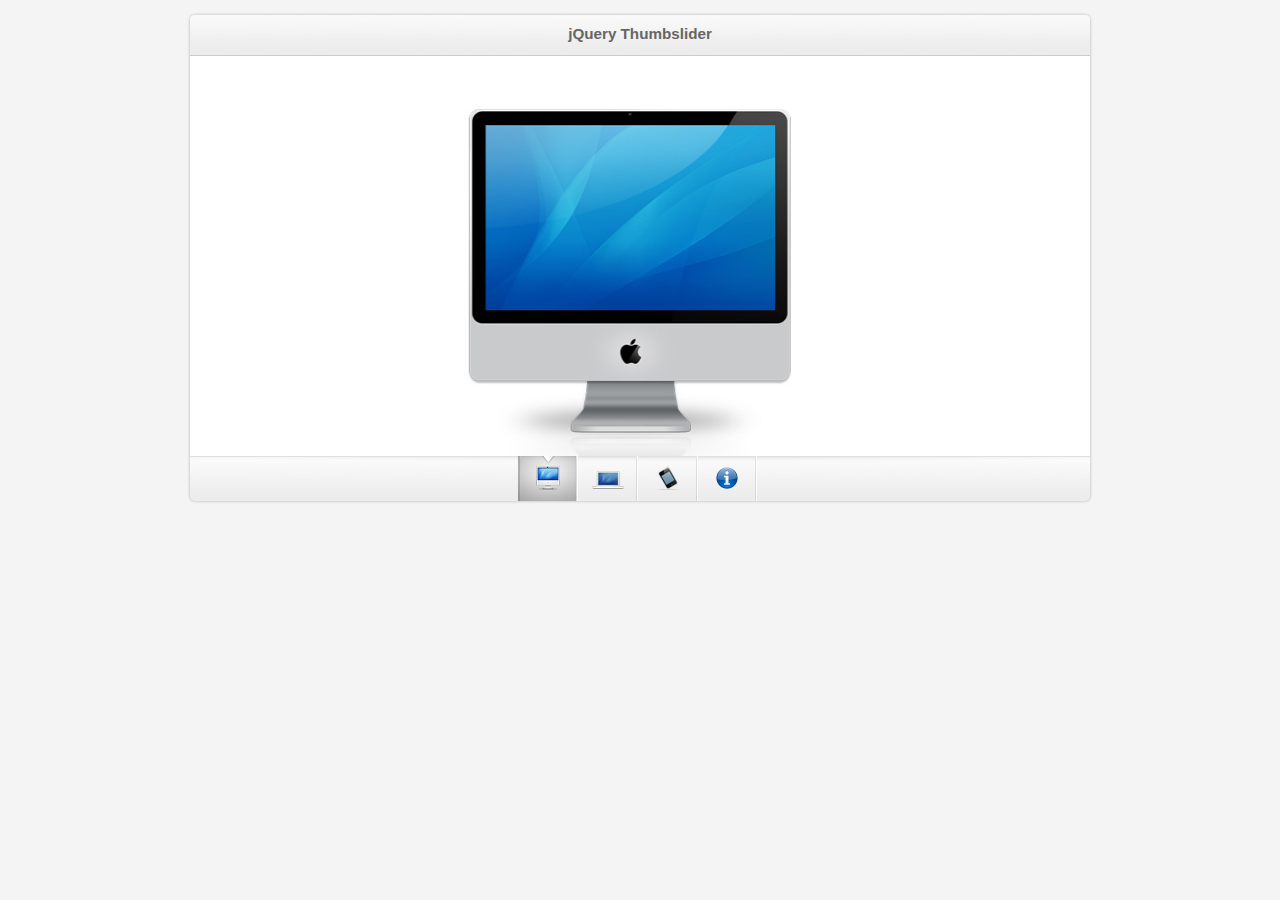
<file: Apple Thumbslider/index.html>
<!DOCTYPE html>
<html lang="en">

<head>
    <meta charset="UTF-8">
    <title>jQuery Thumbslider</title>
    <link rel="stylesheet" href="css/style.css">
    <script src="https://ajax.googleapis.com/ajax/libs/jquery/3.1.0/jquery.min.js"></script>
    <script src="js/app.js"></script>
</head>

<body>
    <div id="container">
        <div id="slider">
            <header>
                <h3>jQuery Thumbslider</h3>
            </header>
            <div id="slides">
                <div class="slide"><img src="img/slides/imac.jpg" width="900" height="400"></div>
                <div class="slide"><img src="img/slides/macbook.jpg" width="900" height="400"></div>
                <div class="slide"><img src="img/slides/iphone.jpg" width="900" height="400"></div>
                <div class="slide"><img src="img/slides/info.jpg" width="900" height="400"></div>
            </div>
            <nav id="menu">
                <ul>

                    <li class="sep"></li>
                    <li class="product">
                        <a href=""><img src="img/slides/thumb_imac.png" alt="thumbnail"></a>
                    </li>

                    <li class="product">
                        <a href=""><img src="img/slides/thumb_macbook.png" alt="thumbnail"></a>
                    </li>

                    <li class="product">
                        <a href=""><img src="img/slides/thumb_iphone.png" alt="thumbnail"></a>
                    </li>

                    <li class="product">
                        <a href=""><img src="img/slides/thumb_about.png" alt="thumbnail"></a>
                    </li>
                </ul>
            </nav>
        </div>
    </div>




</body>

</html>
</file>
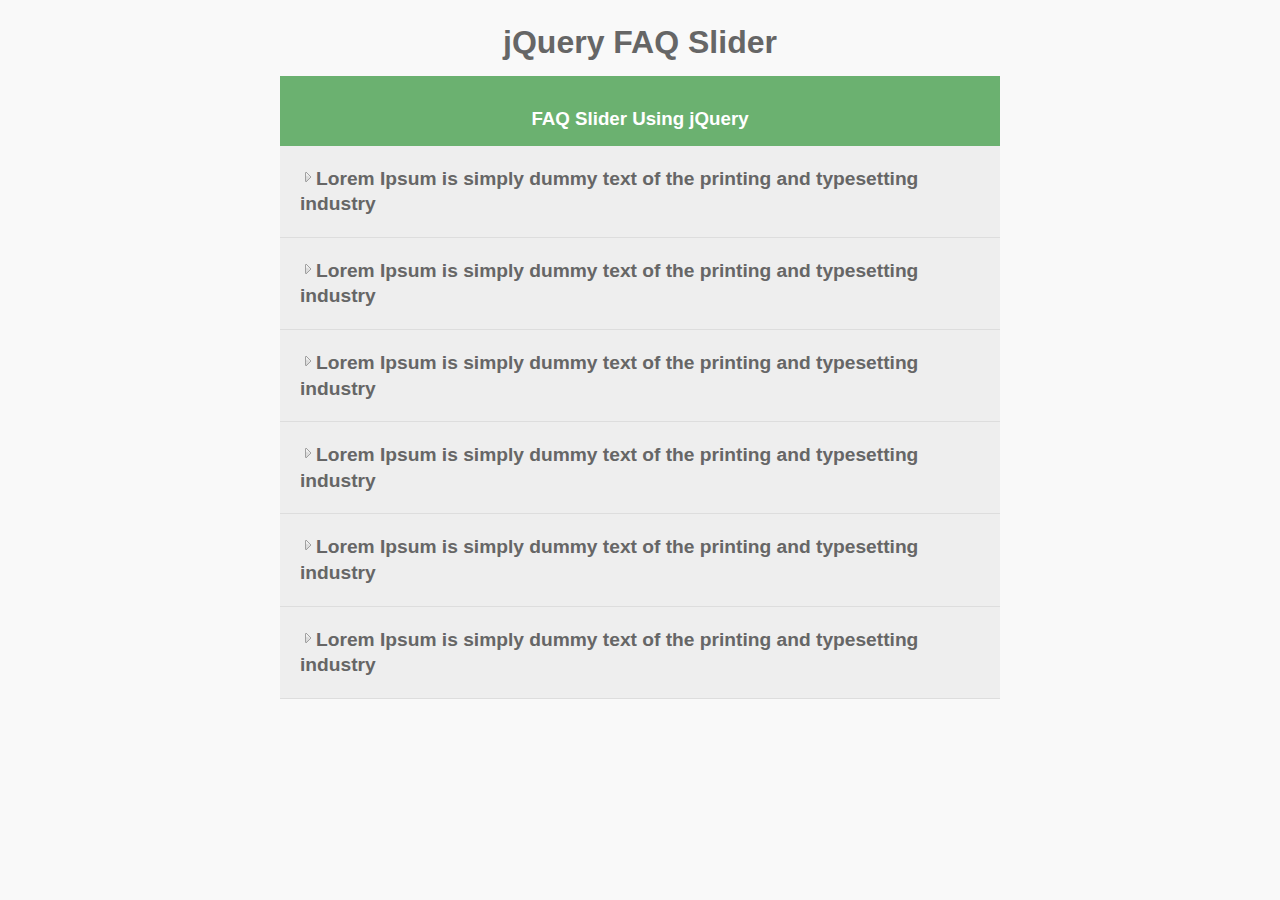
<file: FAQ Accordion Slider/index.html>
<!DOCTYPE html>
<html lang="en">

<head>
    <meta charset="UTF-8">
    <title>FAQ Slider</title>

    <link rel="stylesheet" href="css/style.css">
    <script src="https://ajax.googleapis.com/ajax/libs/jquery/3.1.0/jquery.min.js"></script>

    <script src="js/app.js"></script>

</head>

<body>

    <div class="container">
        <h1>jQuery FAQ Slider</h1>
        <div class="title">
            <h3>FAQ Slider Using jQuery</h3></div>
        <ul class="faq">
            <li class="q"><img src="img/arrow.png">Lorem Ipsum is simply dummy text of the printing and typesetting industry</li>
            <li class="a">Cras non dolor sodales, volutpat neque sed, dignissim nibh. Nulla id arcu nibh. Cras pulvinar eros ut iaculis venenatis. Proin pellentesque bibendum tellus, sed hendrerit lacus pharetra vitae. </li>

            <li class="q"><img src="img/arrow.png">Lorem Ipsum is simply dummy text of the printing and typesetting industry</li>
            <li class="a">Cras non dolor sodales, volutpat neque sed, dignissim nibh. Nulla id arcu nibh. Cras pulvinar eros ut iaculis venenatis. Proin pellentesque bibendum tellus, sed hendrerit lacus pharetra vitae. </li>

            <li class="q"><img src="img/arrow.png">Lorem Ipsum is simply dummy text of the printing and typesetting industry</li>
            <li class="a">Cras non dolor sodales, volutpat neque sed, dignissim nibh. Nulla id arcu nibh. Cras pulvinar eros ut iaculis venenatis. Proin pellentesque bibendum tellus, sed hendrerit lacus pharetra vitae. </li>

            <li class="q"><img src="img/arrow.png">Lorem Ipsum is simply dummy text of the printing and typesetting industry</li>
            <li class="a">Cras non dolor sodales, volutpat neque sed, dignissim nibh. Nulla id arcu nibh. Cras pulvinar eros ut iaculis venenatis. Proin pellentesque bibendum tellus, sed hendrerit lacus pharetra vitae. </li>

            <li class="q"><img src="img/arrow.png">Lorem Ipsum is simply dummy text of the printing and typesetting industry</li>
            <li class="a">Cras non dolor sodales, volutpat neque sed, dignissim nibh. Nulla id arcu nibh. Cras pulvinar eros ut iaculis venenatis. Proin pellentesque bibendum tellus, sed hendrerit lacus pharetra vitae. </li>

            <li class="q"><img src="img/arrow.png">Lorem Ipsum is simply dummy text of the printing and typesetting industry</li>
            <li class="a">Cras non dolor sodales, volutpat neque sed, dignissim nibh. Nulla id arcu nibh. Cras pulvinar eros ut iaculis venenatis. Proin pellentesque bibendum tellus, sed hendrerit lacus pharetra vitae. </li>
        </ul>
    </div>


</body>

</html>
</file>
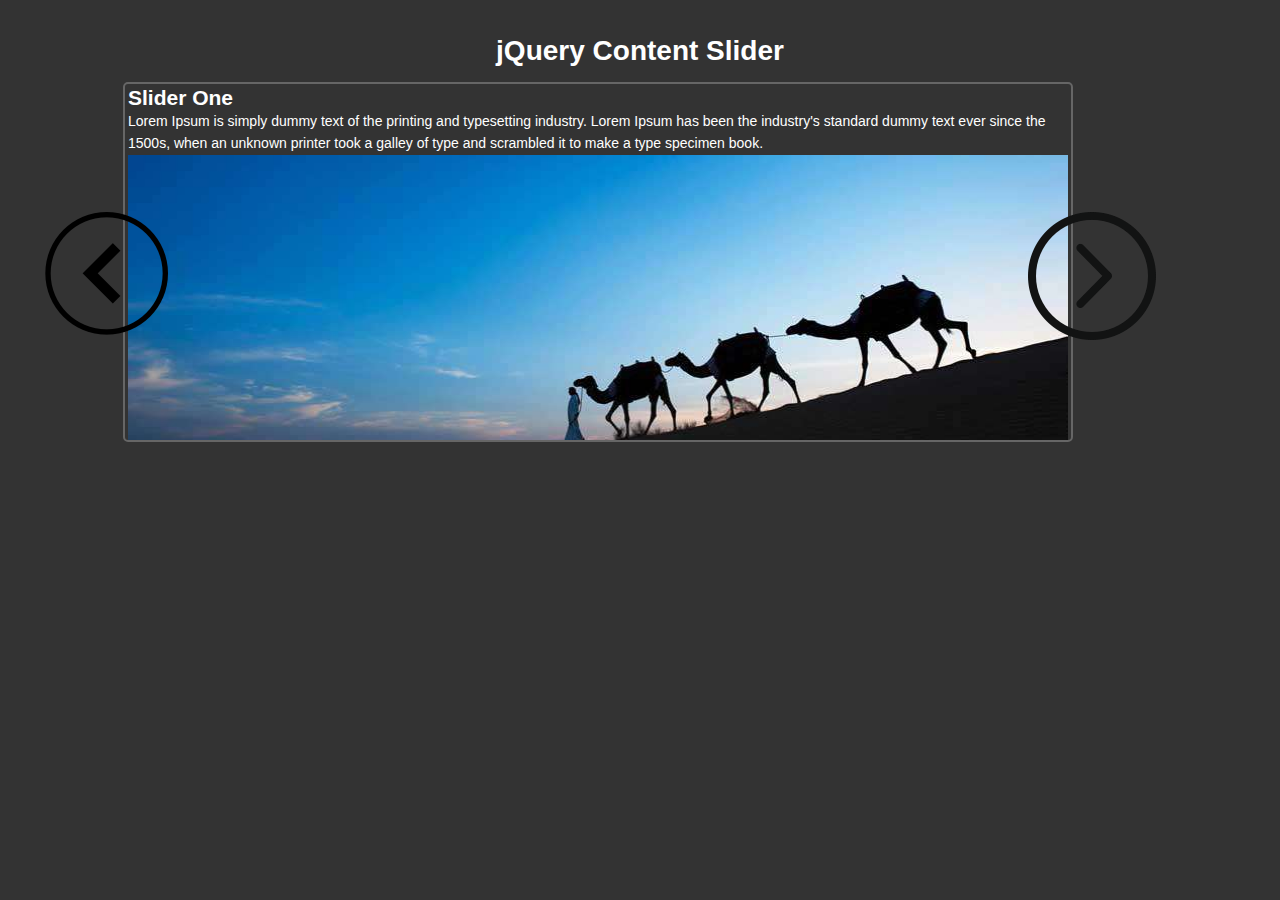
<file: jQuery Content Slider/index.html>
<!DOCTYPE html>
<html lang="en">
<head>
    <meta charset="UTF-8">
    <title>jQuery Content Slider</title>

    <link rel="stylesheet" href="css/style.css">
    <script src="https://ajax.googleapis.com/ajax/libs/jquery/3.1.0/jquery.min.js"></script>
    <script src="js/app.js"></script>
</head>
<body>
<div id="container">
    <header>
        <h1>jQuery Content Slider</h1>
    </header>
    <img src="img/arrow-left.png" alt="Prev" id="prev">
    <div id="slider">
        <div class="slide">
            <div class="slide-copy">
                <h2>Slider One</h2>
                <p>Lorem Ipsum is simply dummy text of the printing and typesetting industry. Lorem Ipsum has been the
                    industry's standard dummy text ever since the 1500s, when an unknown printer took a galley of type
                    and scrambled it to make a type specimen book. </p>
                <img src="img/layer1.png">
            </div>
        </div>
        <div class="slide">
            <div class="slide-copy">
                <h2>Slider Two</h2>
                <p>Lorem Ipsum is simply dummy text of the printing and typesetting industry. Lorem Ipsum has been the
                    industry's standard dummy text ever since the 1500s, when an unknown printer took a galley of type
                    and scrambled it to make a type specimen book. </p>
                <img src="img/layer2.jpg">
            </div>
        </div>
        <div class="slide">
            <div class="slide-copy">
                <h2>Slider Three</h2>
                <p>Lorem Ipsum is simply dummy text of the printing and typesetting industry. Lorem Ipsum has been the
                    industry's standard dummy text ever since the 1500s, when an unknown printer took a galley of type
                    and scrambled it to make a type specimen book. </p>
                <img src="img/layer3.jpg">
            </div>
        </div>
        <div class="slide">
            <div class="slide-copy">
                <h2>Slider Four</h2>
                <p>Lorem Ipsum is simply dummy text of the printing and typesetting industry. Lorem Ipsum has been the
                    industry's standard dummy text ever since the 1500s, when an unknown printer took a galley of type
                    and scrambled it to make a type specimen book. </p>
                <img src="img/layer4.jpg">
            </div>
        </div>
        <div class="slide">
            <div class="slide-copy">
                <h2>Slider Five</h2>
                <p>Lorem Ipsum is simply dummy text of the printing and typesetting industry. Lorem Ipsum has been the
                    industry's standard dummy text ever since the 1500s, when an unknown printer took a galley of type
                    and scrambled it to make a type specimen book. </p>
                <img src="img/layer5.jpg">
            </div>
        </div>
    </div>
    <img src="img/arrow-right.png" alt="Next" id="next">
</div>

</body>
</html>
</file>
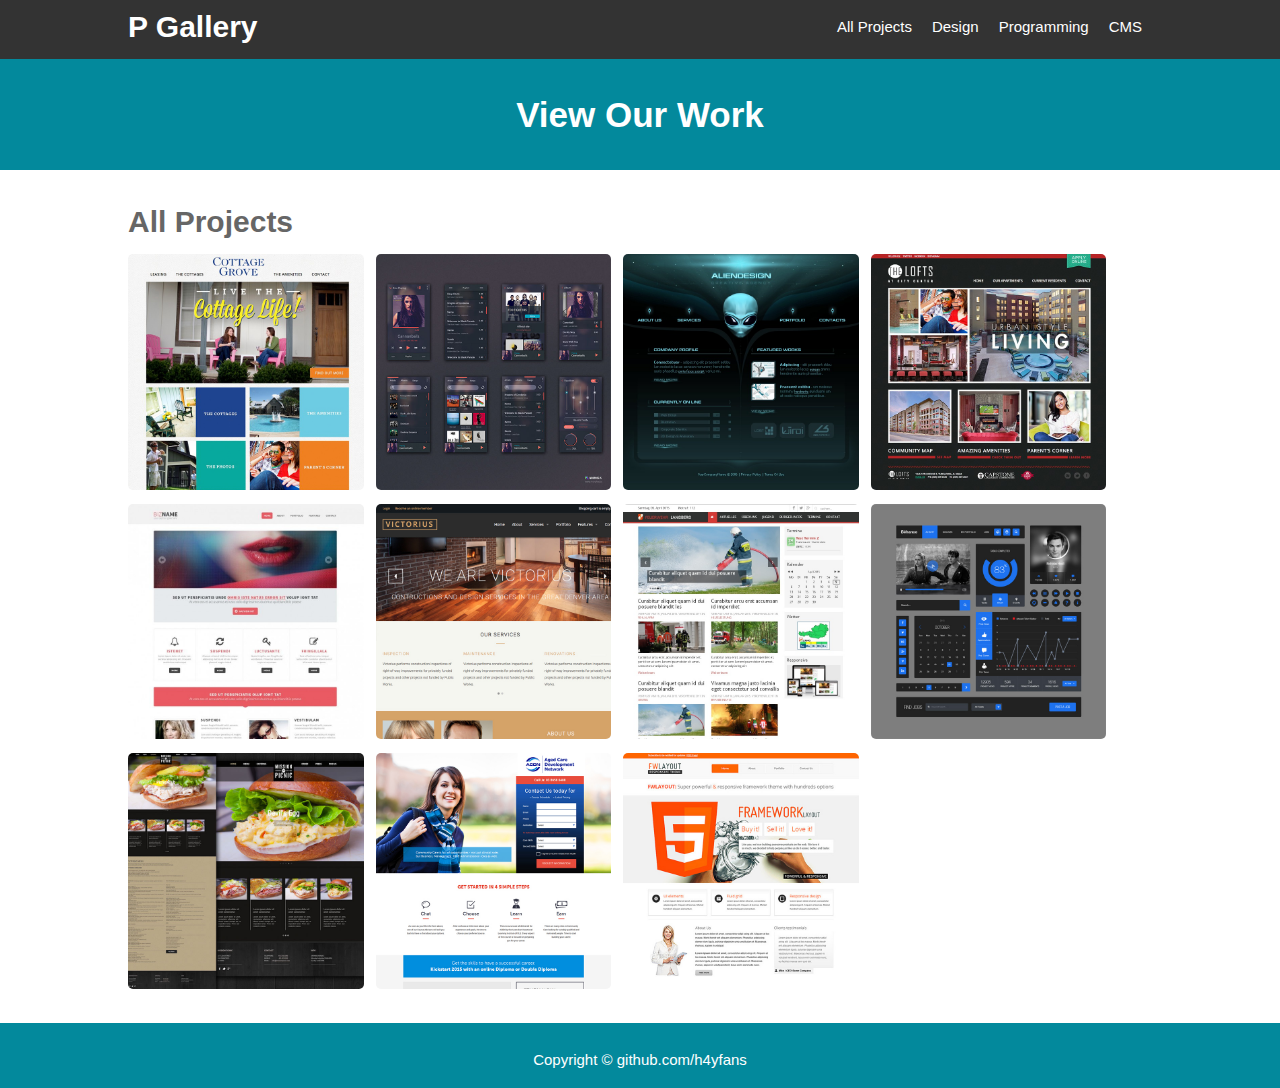
<file: jQuery Portfolio Gallery/index.html>
<!DOCTYPE html>
<html lang="en">
<head>
    <meta charset="UTF-8">
    <title>P Gallery | View Portfolio</title>

    <link rel="stylesheet" href="css/lightbox.css">
    <link rel="stylesheet" href="css/style.css">

    <script src="https://ajax.googleapis.com/ajax/libs/jquery/1.12.4/jquery.min.js"></script>

    <script src="js/app.js"></script>

</head>
<body>
<header>
    <div class="container">
        <h1 class="logo">P Gallery</h1>
        <nav>
            <ul>
                <li><a href="#">All Projects</a></li>
                <li><a href="#">Design</a></li>
                <li><a href="#">Programming</a></li>
                <li><a href="#">CMS</a></li>
            </ul>
        </nav>
    </div>
</header>
<section class="tagline">
    <div class="container">
        <h1>View Our Work</h1>
    </div>
</section>

<section>
    <div class="container">
        <h1 id="heading">All Projects</h1>
        <ul id="gallery">
            <li class="design"><a href="img/web1.jpg" data-lightbox="projects" data-title="Project 1" data-desc="Lorem ipsum dolor sit amet, consectetur adipiscing elituctor vitae velir mollis"><img src="img/web1.jpg"></a></li>
            <li class="design programming"><a href="img/web2.jpg" data-lightbox="projects" data-title="Project 2" data-desc="Lorem ipsum dolor sit amet, consectetur adipiscing elituctor vitae velir mollis"><img src="img/web2.jpg"></a></li>
            <li class="cms"><a href="img/web3.jpg" data-lightbox="projects" data-title="Project 3" data-desc="Lorem ipsum dolor sit amet, consectetur adipiscing elituctor vitae velir mollis"><img src="img/web3.jpg"></a></li>
            <li class="cms design"><a href="img/web4.jpg" data-lightbox="projects" data-title="Project 4" data-desc="Lorem ipsum dolor sit amet, consectetur adipiscing elituctor vitae velir mollis"><img src="img/web4.jpg"></a></li>
            <li class="design cms programming"><a href="img/web5.jpg" data-lightbox="projects" data-title="Project 5" data-desc="Lorem ipsum dolor sit amet, consectetur adipiscing elituctor vitae velir mollis"><img src="img/web5.jpg"></a></li>
            <li class="design"><a href="img/web6.jpg" data-lightbox="projects" data-title="Project 6" data-desc="Lorem ipsum dolor sit amet, consectetur adipiscing elituctor vitae velir mollis"><img src="img/web6.jpg"></a></li>
            <li class="programming"><a href="img/web7.jpg" data-lightbox="projects" data-title="Project 7" data-desc="Lorem ipsum dolor sit amet, consectetur adipiscing elituctor vitae velir mollis"><img src="img/web7.jpg"></a></li>
            <li class="cms design"><a href="img/web8.jpg" data-lightbox="projects" data-title="Project 8" data-desc="Lorem ipsum dolor sit amet, consectetur adipiscing elituctor vitae velir mollis"><img src="img/web8.jpg"></a></li>
            <li class="cms"><a href="img/web9.jpg" data-lightbox="projects" data-title="Project 9" data-desc="Lorem ipsum dolor sit amet, consectetur adipiscing elituctor vitae velir mollis"><img src="img/web9.jpg"></a></li>
            <li class="design cms"><a href="img/web10.jpg" data-lightbox="projects" data-title="Project 10" data-desc="Lorem ipsum dolor sit amet, consectetur adipiscing elituctor vitae velir mollis"><img src="img/web10.jpg"></a></li>
            <li class="programming design cms"><a href="img/web11.jpg" data-lightbox="projects" data-title="Project 11" data-desc="Lorem ipsum dolor sit amet, consectetur adipiscing elituctor vitae velir mollis"><img src="img/web11.jpg"></a></li>
        </ul>
    </div>
</section>

<footer>
    <p>Copyright &copy; github.com/h4yfans</p>
</footer>
<script src="js/lightbox.js"></script>
</body>
</html>
</file>
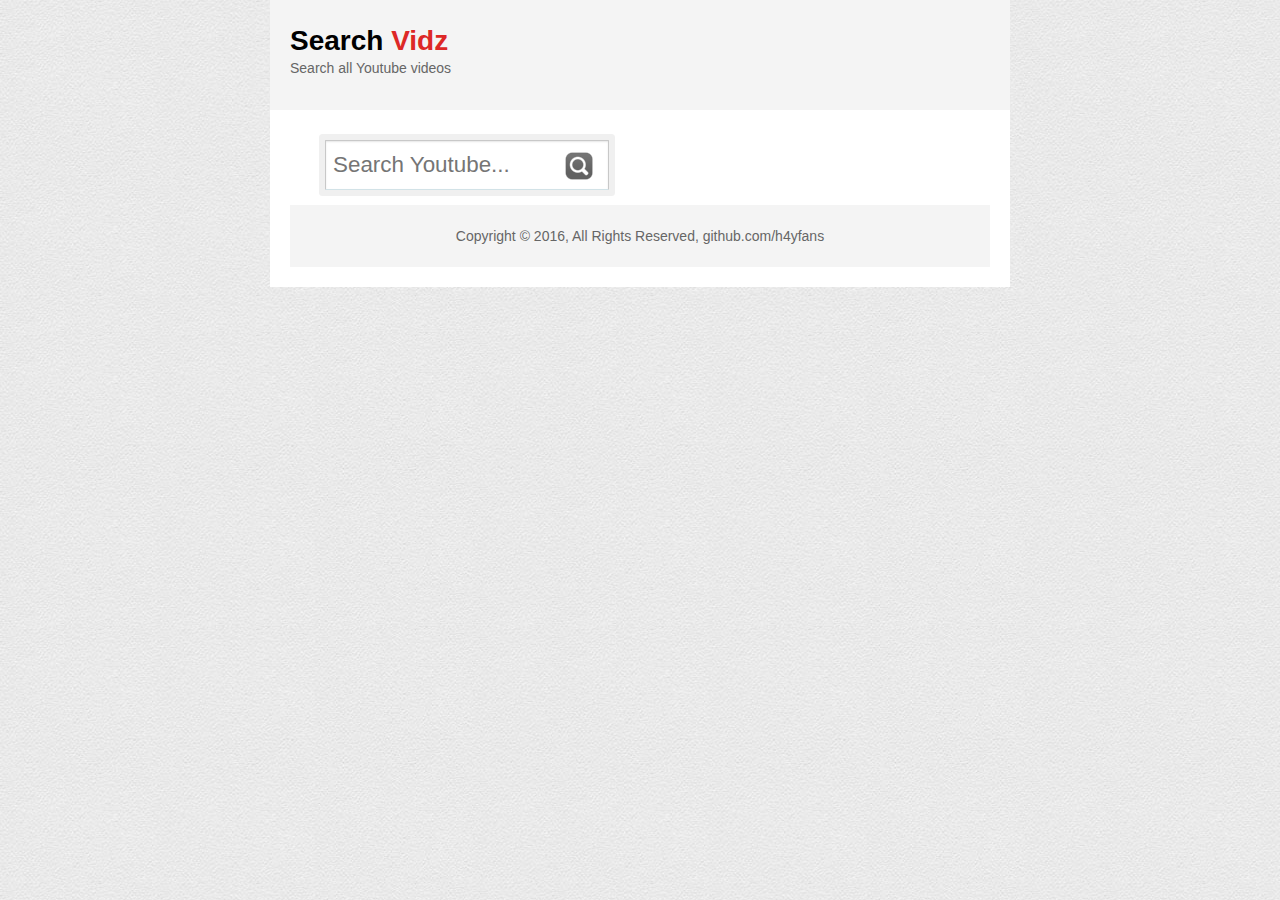
<file: Search Vidz Youtube/index.html>
<!DOCTYPE html PUBLIC "-//W3C//DTD XHTML 1.0 Strict//EN"
        "http://www.w3.org/TR/xhtml1/DTD/xhtml1-strict.dtd">
<html lang="en">
<head>
    <meta charset="UTF-8">
    <title>Search Video Youtube</title>


    <link rel="stylesheet" type="text/css" href="css/style.css">
    <link rel="stylesheet" type="text/css" href="css/jquery.fancybox.css">

    <script src="https://code.jquery.com/jquery-2.2.4.min.js"></script>
    <script type="text/javascript" src="js/jquery.fancybox.pack.js"></script>
    <script src="js/app.js"></script>


</head>
<body>
<div id="container">
    <header>
        <h1>Search <span>Vidz</span></h1>
        <p>Search all Youtube videos</p>
    </header>
    <section>
        <form id="search-form" name="search-form" onsubmit="return search()">
            <div class="fieldcontainer">
                <div class="kaan"></div>
                <input type="search" id="query" class="search-field" placeholder="Search Youtube...">
                <input type="submit" name="search-btn" id="search-btn" value="">
            </div>
        </form>

        <ul id="results"></ul>
        <div id="buttons"></div>
        <footer>
            <p>Copyright &copy; 2016, All Rights Reserved, github.com/h4yfans</p>
        </footer>
    </section>
</div>
</body>

</html>
</file>
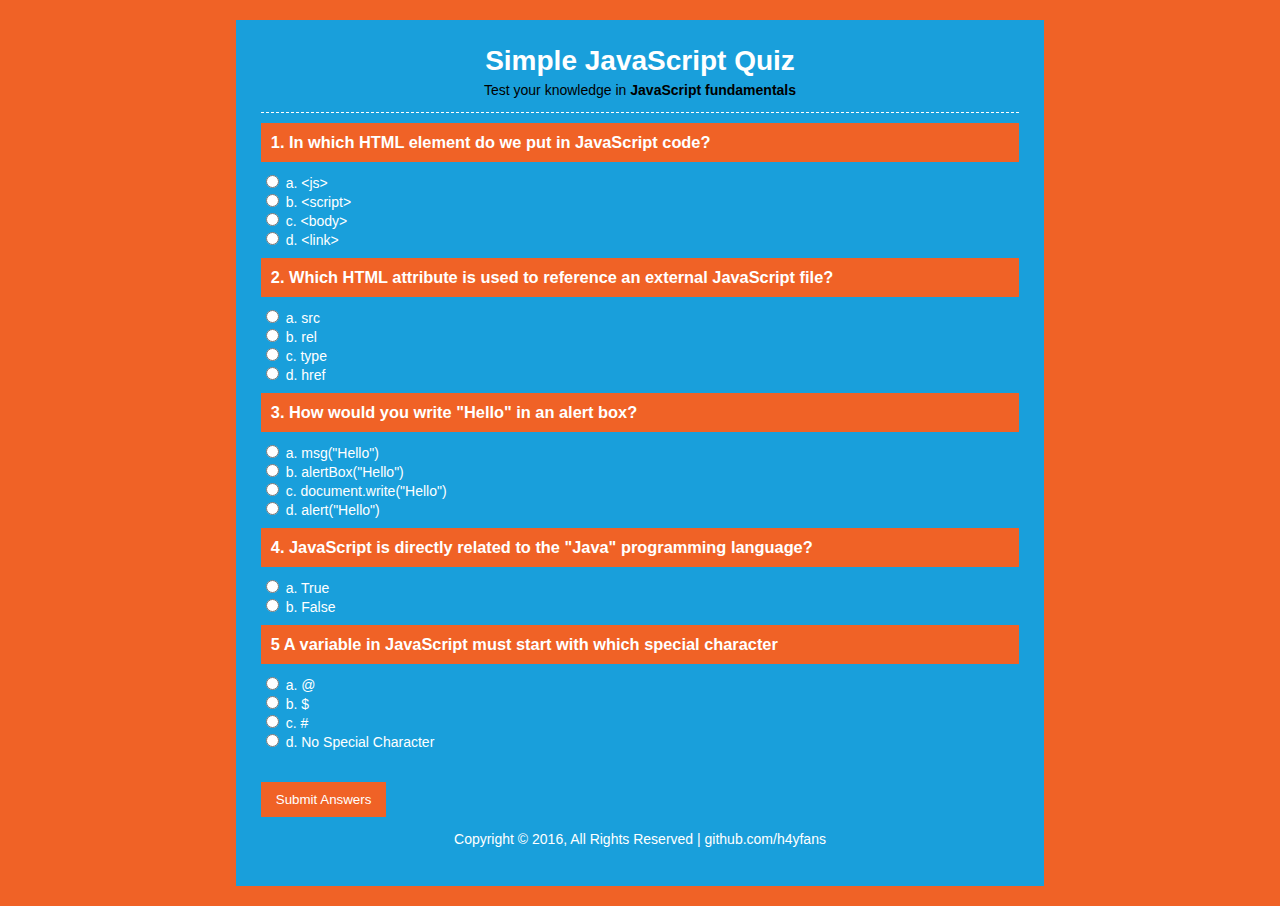
<file: Simple JavaScript Quiz/index.html>
<html>
    <head>
        <title>Simple JavaScript Quiz</title>
        <link rel="stylesheet" href="css/style.css">
        
        <script src="js/script.js"></script>
    </head>
    <body>
        <div id="container">
            <header>
                <h1>Simple JavaScript Quiz</h1>
                <p>Test your knowledge in <strong>JavaScript fundamentals</strong></p>
            </header>
            
            <section>
                <div id="results">
                    <form name="quizForm" onsubmit="return submitAnswers()">
                        <h3>1. In which HTML element do we put in JavaScript code?</h3>
                        <input type="radio" name="q1" value="a" id="q1a"> a. &lt;js&gt;<br>
                        <input type="radio" name="q1" value="b" id="q1b"> b. &lt;script&gt;<br>
                        <input type="radio" name="q1" value="c" id="q1c"> c. &lt;body&gt;<br>
                        <input type="radio" name="q1" value="d" id="q1d"> d. &lt;link&gt;<br>
                        
                         <h3>2. Which HTML attribute is used to reference an external JavaScript file?</h3>
                        <input type="radio" name="q2" value="a" id="q2a"> a. src<br>
                        <input type="radio" name="q2" value="b" id="q2b"> b. rel<br>
                        <input type="radio" name="q2" value="c" id="q2c"> c. type<br>
                        <input type="radio" name="q2" value="d" id="q2d"> d. href<br>
                        
                       <h3>3. How would you write "Hello" in an alert box?</h3>
                        <input type="radio" name="q3" value="a" id="q3a"> a. msg("Hello")<br>
                        <input type="radio" name="q3" value="b" id="q3b"> b. alertBox("Hello")<br>
                        <input type="radio" name="q3" value="c" id="q3c"> c. document.write("Hello")<br>
                        <input type="radio" name="q3" value="d" id="q3d"> d. alert("Hello")<br>
                        
                        <h3>4. JavaScript is directly related to the "Java" programming language?</h3>
                        <input type="radio" name="q4" value="a" id="q4a"> a. True<br>
                        <input type="radio" name="q4" value="b" id="q4b"> b. False<br>
               
                          <h3>5 A variable in JavaScript must start with which special character</h3>
                        <input type="radio" name="q5" value="a" id="q5a"> a. @<br>
                        <input type="radio" name="q5" value="b" id="q5b"> b. $<br>
                        <input type="radio" name="q5" value="c" id="q5c"> c. #<br>
                        <input type="radio" name="q5" value="d" id="q5d"> d. No Special Character<br>
                        <br><br>
                        <input type="submit" value="Submit Answers">
                    </form>
                </div>
            </section>
            <footer>
                <p>Copyright &copy; 2016, All Rights Reserved | github.com/h4yfans</p>
            </footer>
            
        </div>
    </body>
</html>
</file>
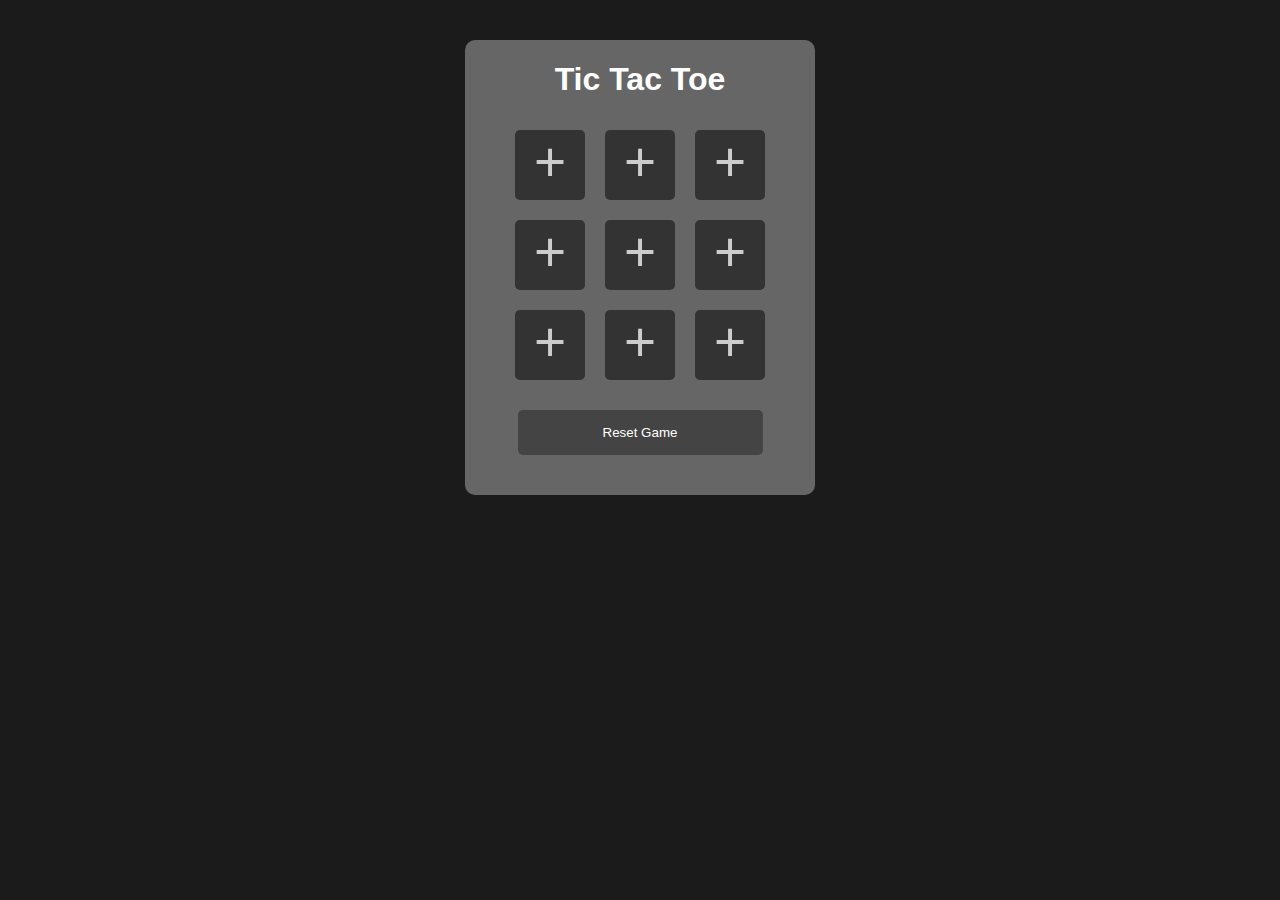
<file: Tic Tac Toe Game/index.html>
<!DOCTYPE html>
<html lang="en">
<head>
    <meta charset="UTF-8">
    <title>Play Tic Tac Toe</title>
    <link rel="stylesheet" href="css/style.css">

    <script src="https://code.jquery.com/jquery-3.1.0.min.js"></script>
    <script src="js/app.js"></script>
</head>
<body>
    <div id="container">
        <header>
            <h1>Tic Tac Toe</h1>
        </header>
        <ul id="board">
            <li id="spot1">+</li>
            <li id="spot2">+</li>
            <li id="spot3">+</li>
            <li id="spot4">+</li>
            <li id="spot5">+</li>
            <li id="spot6">+</li>
            <li id="spot7">+</li>
            <li id="spot8">+</li>
            <li id="spot9">+</li>
        </ul>
        <div class="clearfix"></div>
        <footer>
            <button id="reset">Reset Game</button>
        </footer>
    </div>
</body>
</html>
</file>
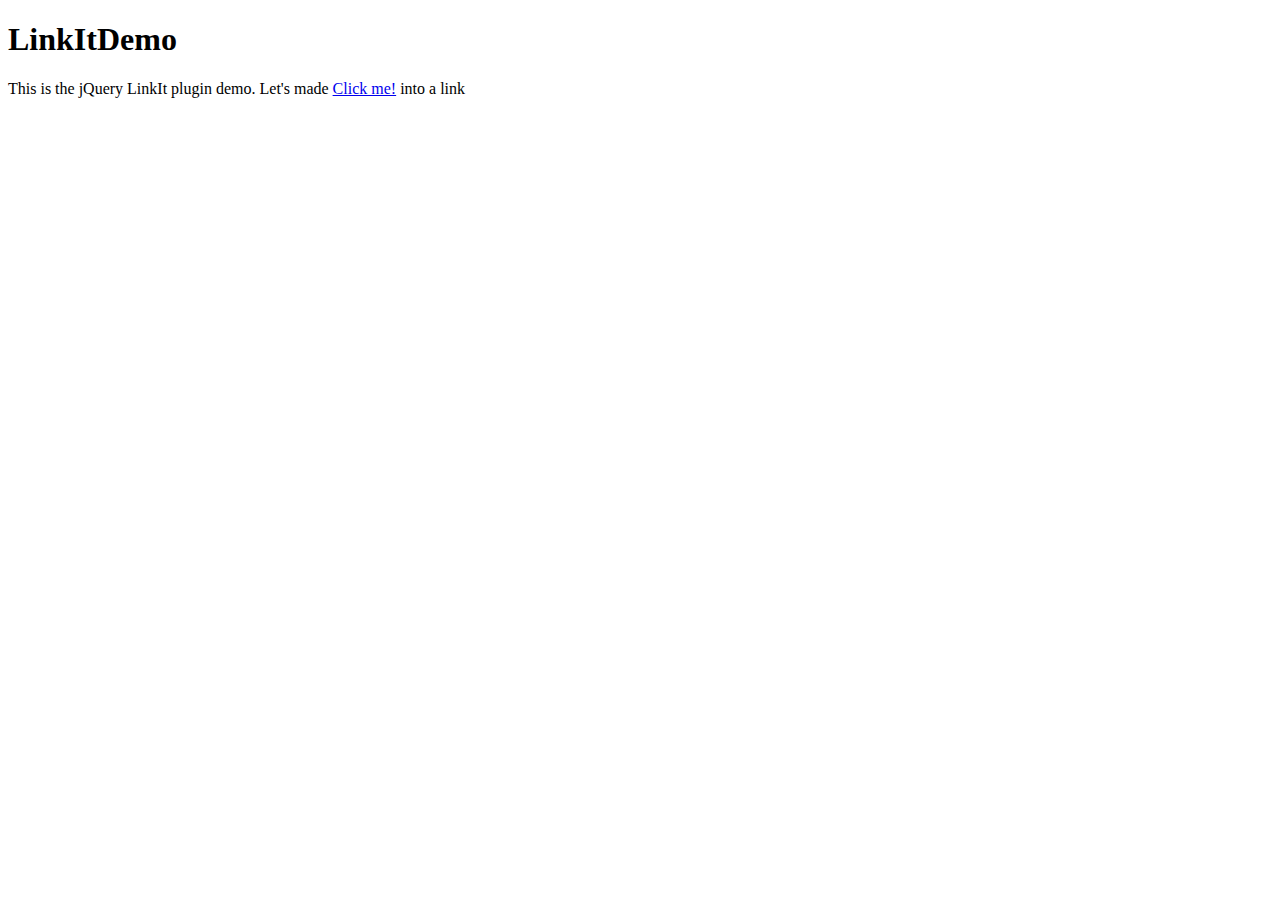
<file: Create a jQuery Plugin/linkIt/index.html>
<!DOCTYPE html>
<html lang="en">
<head>
    <meta charset="UTF-8">
    <script src="https://ajax.googleapis.com/ajax/libs/jquery/3.1.0/jquery.min.js"></script>
    <script src="jquery.linkIt/jquery.linkIt.js"></script>
    <script>
        $(document).ready(function () {
            $('span').linkIt({
                href: 'http://test.com',
                text: 'Click me!',
                target: "_blank"
            });

        });
    </script>
    <title>Plugin Example</title>
</head>
<body>
<h1>LinkItDemo</h1>
<p>This is the jQuery LinkIt plugin demo. Let's made <span>this text</span> into a link</p>

</body>
</html>
</file>
<file: Apple Thumbslider/css/style.css>
* {
    margin: 0;
    padding: 0;
}

body {
    color: #666;
    font-size: 13px;
    background: #f4f4f4;
    font-family: Arial, sans-serif;
}

#container {
    margin: 15px auto;
    text-align: center;
    width: 900px;
    position: relative;
}

a, a:visited {
    color: #0196e3;
    text-decoration: none;
    outline: none;
}

a:hover {
    text-decoration: underline;
}

p {
    padding-top: 10px;
    text-align: center;
}

header {
    background: url(../img/panel.jpg) repeat-x bottom center #ffffff;
    height: 30px;
    padding-top: 10px;
    border-bottom: 1px solid #ccc;
}

#slider {
    -moz-box-shadow: 0 0 3px #aaaaaa;
    -webkit-box-shadow: 0 0 3px #aaaaaa;
    box-shadow: 0 0 3px #aaaaaa;
    -moz-border-radius: 5px;
    -webkit-border-radius: 5px;
    border-radius: 5px;
    background: url(../img/panel.jpg) repeat-x bottom center #ffffff;
    width: 900px;
    overflow: hidden;
}

#slides {
    height: 380px;
    width: 900px;
    overflow: hidden;
    padding-top: 20px;
}

.slide {
    float: left;
}

#menu {
    height: 45px;
}

#menu ul {
    margin: 0;
    padding: 0;
}

#menu li {
    width: 60px;
    margin-left: -4px;
    display: inline-block;
    list-style: none;
    height: 45px;
    overflow: hidden;
}

#menu li.active, li.active:hover {
    background: url(../img/active-bg.png) no-repeat;
}

#menu li.active {
    cursor: default;
}

#menu .sep {
    width: 2px;
    background: url(../img/divider.png) no-repeat right;
    margin-right: -2px;
}

#menu li a {
    display: block;
    background: url(../img/divider.png) no-repeat right;
    height: 35px;
    padding-top: 10px;
}

a img {
    border: none;
}
</file>
<file: FAQ Accordion Slider/css/style.css>
* {
    margin: 0;
    padding: 0;
}

body {
    font-family: 'Tahoma', sans-serif;
    color: #666;
    font-size: 16px;
    background: #f9f9f9;
    line-height: 1.6em;
}

ul, li {
    list-style: none;
}

.container {
    width: 720px;
    margin: 30px auto;
    overflow: auto;
}

h1 {
    text-align: center;
    margin-bottom: 20px;
}

.title {
    height: 40px;
    background: #6bb170;
    color: #fff;
    text-align: center;
    padding-top: 30px;
}

.faq li {
    padding: 20px;
}

.faq li.q {
    background: #eee;
    font-weight: bold;
    font-size: 120%;
    border-bottom: 1px #ddd solid;
    cursor: pointer;
}

.faq li.a {
    background: #ddd;
    display: none;
}

.rotate{
    -moz-transform:rotate(90deg);
    -webkit-transform:rotate(90deg);
    transform:rotate(90deg);
}

@media (max-width: 800px) {
    .container {
        width: 90%;
    }
}
</file>
<file: jQuery Content Slider/css/style.css>
* {
    margin: 0;
    padding: 0;
}

body {
    font-family: 'Arial', sans-serif;
    font-size: 14px;
    color: #ffffff;
    background: #333;
    line-height: 1.6em;
}

a {
    color: #fff;
    text-decoration: none;
}

h1 {
    text-align: center;
    margin-bottom: 20px;
}

#container {
    width: 1200px;
    margin: 40px auto;
    overflow: hidden;
}

#slider {
    width: 940px;
    height: 350px;
    position: relative;
    overflow: hidden;
    float: left;
    padding: 3px;
    border: #666 solid 2px;
    border-radius: 5px;
}

#slider img {
    width: 940px;
    height: 350px;
}

.slider{
    position: re;
}

.slider-copy{
    position: absolute;
    bottom:0;
    left:0;
    padding:20px;
    background: #7f0820;
    background: rgba(0,0,0,0.5);
}

#prev, #next {
    float: left;
    cursor: pointer;
    margin-top: 130px;
    position: relative;
    z-index: 100;
}

#prev {
    margin-right: -45px;
}

#next {
    margin-left: -45px;
}
</file>
<file: jQuery Portfolio Gallery/css/style.css>
body {
    margin: 0;
    padding: 0;
    font-family: "Arial", sans-serif;
    font-size: 15px;
    color: #666;
    line-height: 1.6em;
}

a {
    color: #666;
    text-decoration: none; /* Underline*/
}

.container {
    width: 80%;
    margin: auto;
    overflow: auto;
}

header {
    background: #333;
    min-height: 55px;
    color: #fff;
}

header a {
    color: #fff;
}

.logo {
    float: left;
    width: 30%;
    margin-top: 15px;
}

nav {
    float: right;
    width: 70%;

}

nav ul {
    float: right;

}

nav li {
    list-style: none;
    float: left;
    padding: 0 10px;
}

nav a {
    color: #fff;
    padding-bottom: 5px;
}

nav li.current a, nav a:hover {
    color: #03899c;
    border-bottom: #03899c 3px solid;
}

section {
    padding: 20px 0;
    overflow: hidden;
}

.tagline {
    background: #03899c;
}

.tagline h1 {
    text-align: center;
    font-size: 35px;
    color: #fff;

}

#gallery {
    list-style: none;
    margin: 0;
    padding: 0;
    width: 100%;
}

#gallery li {
    display: block;
    float: left;
    width: 23%;
    cursor: pointer;
    -webkit-border-radius: 5px;
    -moz-border-radius: 5px;
    border-radius: 5px;
    -webkit-box-sizing: border-box;
    -moz-box-sizing: border-box;
    box-sizing: border-box;
    margin: 0 12px 7px 0;
    position: relative;
}

#gallery img {
    width: 100%;
    -webkit-border-radius: 5px;
    -moz-border-radius: 5px;
    border-radius: 5px;
}

footer {
    background: #03899c;
    height: 55px;
    color: #fff;
    text-align: center;
    padding-top: 10px;
}

.overlay {
    display: none;
    background: #03899c url(../img/overlay.png) no-repeat top center;
    color: #fff;
    position: absolute;
    top:0;
    left:0;
    z-index: 100;
    width: 100%;
    height: 100%;
    padding: 20px;
    border-radius: 5px;
    box-sizing: border-box;
    pointer-events: none;
}

.overlay h3{
    margin: 0;
    padding: 0;
}

@media (max-width: 768px) {
    .logo,nav{
        float: none;
        width: 100%;
        text-align: center;
    }

    nav ul, nav li{
        float: none;
        padding: 0;
    }

    nav li{
        margin-bottom: 15px;
    }

    #gallery li{
        width: 48%;
        margin-right: 7px;
    }
}

@media (max-width: 568px) {
    #gallery li{
        width: 100%;
        margin-right: 0px;
    }
}
</file>
<file: Search Vidz Youtube/css/style.css>
* {
    padding: 0;
    margin: 0;
}

body {
    font-family: "Segoe UI Emoji", sans-serif;
    line-height: 1.6em;
    color: #666;
    background: #e1e1e1 url(../img/creampaper.jpg);
    font-size: 14px;
}

a {
    color: #333;
    text-decoration: none;
}

#container {
    width: 740px;
    background: #fff;
    margin: auto;
}

.clearfix {
    clear: both;
}

header {
    padding: 30px 20px;
    background: #f4f4f4;
}

header h1 {
    color: #000;
    margin-bottom: 5px;
}

header span {
    color: #dd2826;
}

section {
    padding: 30px 20px 20px 20px;
}

footer {
    padding: 20px;
    background: #f4f4f4;
    text-align: center;
}

#search-form {
    display: block;
    margin-bottom: 15px;
}

.fieldcontainer {
    display: block;
    position: relative;
    width: 90%;
    margin: 0 auto;
}

.search-field{
    -moz-box-sizing: border-box;
    -webkit-box-sizing: border-box;
    display: block;
    width: 45%;
    padding: 11px 7px;
    padding-right: 43px;
    background: #fff;
    color: #ccc;
    border:1px solid #c8c8c8;
    font-size: 1.6em;
    border-bottom-color: #d2e2e7;
    -moz-border-radius: 1px;
    -webkit-border-radius: 1px;
    border-radius: 1px;
    -moz-box-shadow: inset 0 1px 2px rgba(0,0,0,0.1), 0 0 0 6px #f0f0f0;
    -webkit-box-shadow: inset 0 1px 2px rgba(0,0,0,0.1), 0 0 0 6px #f0f0f0;
    box-shadow: inset 0 1px 2px rgba(0,0,0,0.1), 0 0 0 6px #f0f0f0;
}

#search-btn{
    position: absolute;
    right: 360px;
    top: 10px;
    height: 32px;
    width: 32px;
    border:0px;
    cursor: pointer;
    zoom: 1;
    filter:alpha(opacity=65);
    opacity: 0.65;
    background: transparent url(../img/search.png) top left no-repeat;
}

#search-btn:hover {
    filter: alpha(opacity=90);
    opacity: 0.9;
}

#results li{
    padding:10px 0;
    border-bottom:1px #ccc dotted;
    list-style: none;
    overflow: auto;
}

.list-left{
    float: left;
    width:20%
}

.list-left img{
    width: 100%;
    padding: 3px;
    border:solid #ccc 1px;
}

.list-right{
    float:right;
    width:78%;
}

.cTitle{
    color:#dd2826;
}

.button-container{
    margin-top:25px;
}

.paging-button{
    background: #f4f4f4;
    padding: 8px 13px;
    border-radius: 5px;
    color:#333;
    border: #ccc 1px solid;
    margin:10px;
    cursor: pointer;
}
</file>
<file: Simple JavaScript Quiz/css/style.css>
body {
    background: #f06226;
    color: #fff;
    font-family: 'Arial', sans-serif;
    font-size: 14px;
}

#container {
    width: 60%;
    background: #199fdb;
    margin: 20px auto;
    overflow: auto;
    padding: 25px;
}

header {
    text-align: center;
    border-bottom: #fff dashed 1px;
}

header h1 {
    margin: 0px;
    padding: 0px;
}

header p {
    padding: 0px;
    margin-top: 5px;
    color: #000;
}

section {
    min-height: 400px;
}

footer {
    text-align: center;
}

input[type='submit'] {
    background: #f06226;
    border: 0;
    color: #fff;
    padding: 10px 15px;
    cursor: pointer;
}

#results h3 {
    background: #f06226;
    padding: 10px;
    margin:10px 0;
}

#results span{
    color: #000;
    font-weight: bold;
}
</file>
<file: Tic Tac Toe Game/css/style.css>
body {
    background: #1c1b1b;
    color: #666;
    font-family: Arial, sans-serif;
}

h1 {
    text-align: center;
    color: #fff;
}

.clearfix {
    clear: both;;
}

#container {
    width: 350px;
    overflow: auto;
    margin: 40px auto;
    background: #666;
    padding-bottom: 40px;
    border-radius: 10px;
}

#board li {
    float: left;
    margin: 10px;
    height: 70px;
    width: 70px;
    font-size: 55px;
    background: #333;
    color:#ccc;
    list-style: none;
    text-align: center;
    border-radius: 5px;
}

#board li:hover,#reset:hover{
    cursor: pointer;
    background: #000;
}

#reset{
    border:0;
    background: #444;
    color:#fff;
    width: 70%;
    padding: 15px;
    border-radius: 5px;
}

.o{
    color:green !important;
}

.x{
    color:red !important;
}


footer{
    display: block;
    text-align: center;
    padding-top: 20px;
}
</file>
